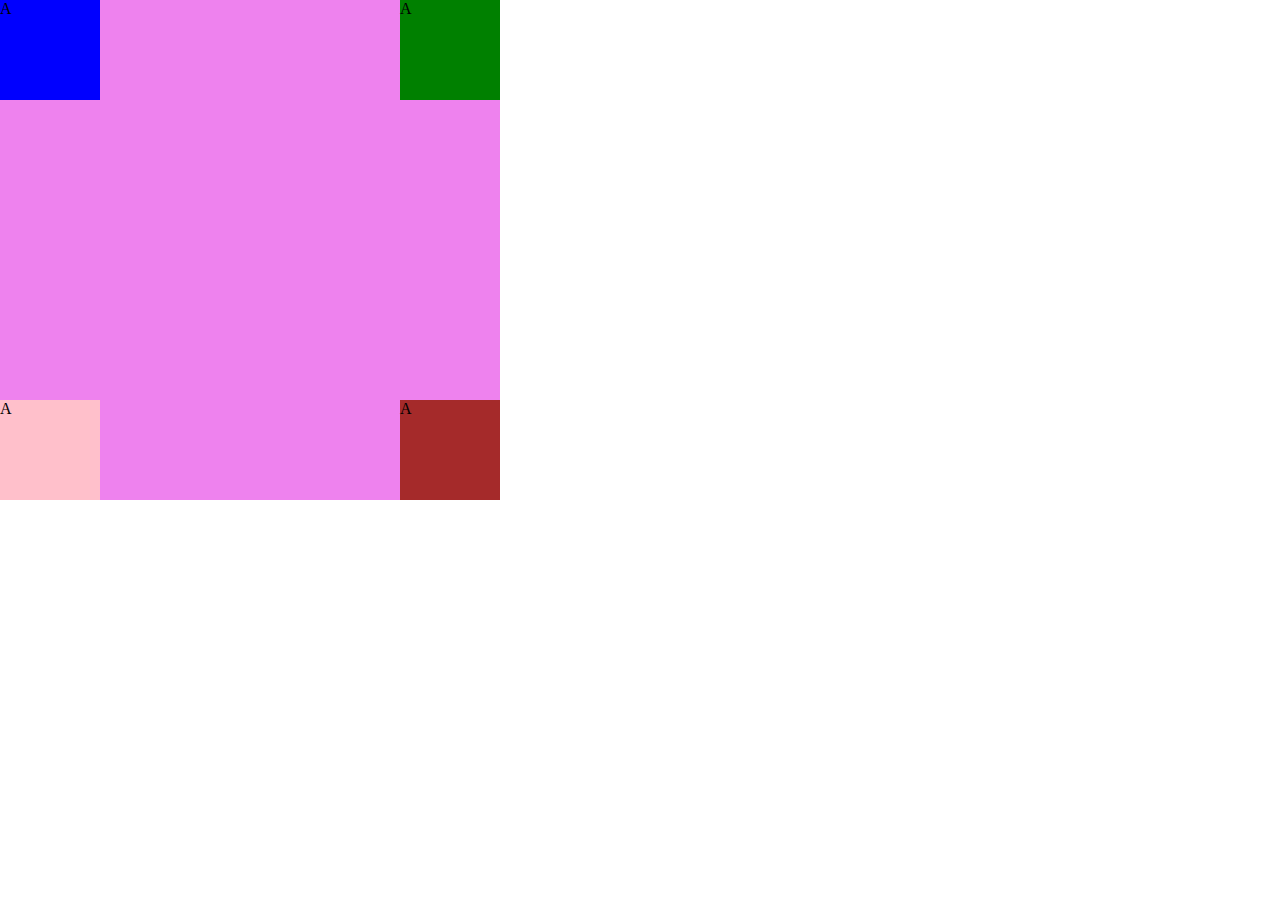
<file: positioning_March_22.html>
<html>
    <head>
        <title>
            Positioning - Relaive and Absolute
        </title>
        <link rel="stylesheet" type="text/css" href="positioning_March_22.css">
    </head>
    <body>
        <div class="Base">
            <div class="Child1">A</div>
            <div class="Child2">A</div> 
            <div class="Child3">A</div>
            <div class="Child4">A</div>
        </div>
    </body>
</html>
</file>
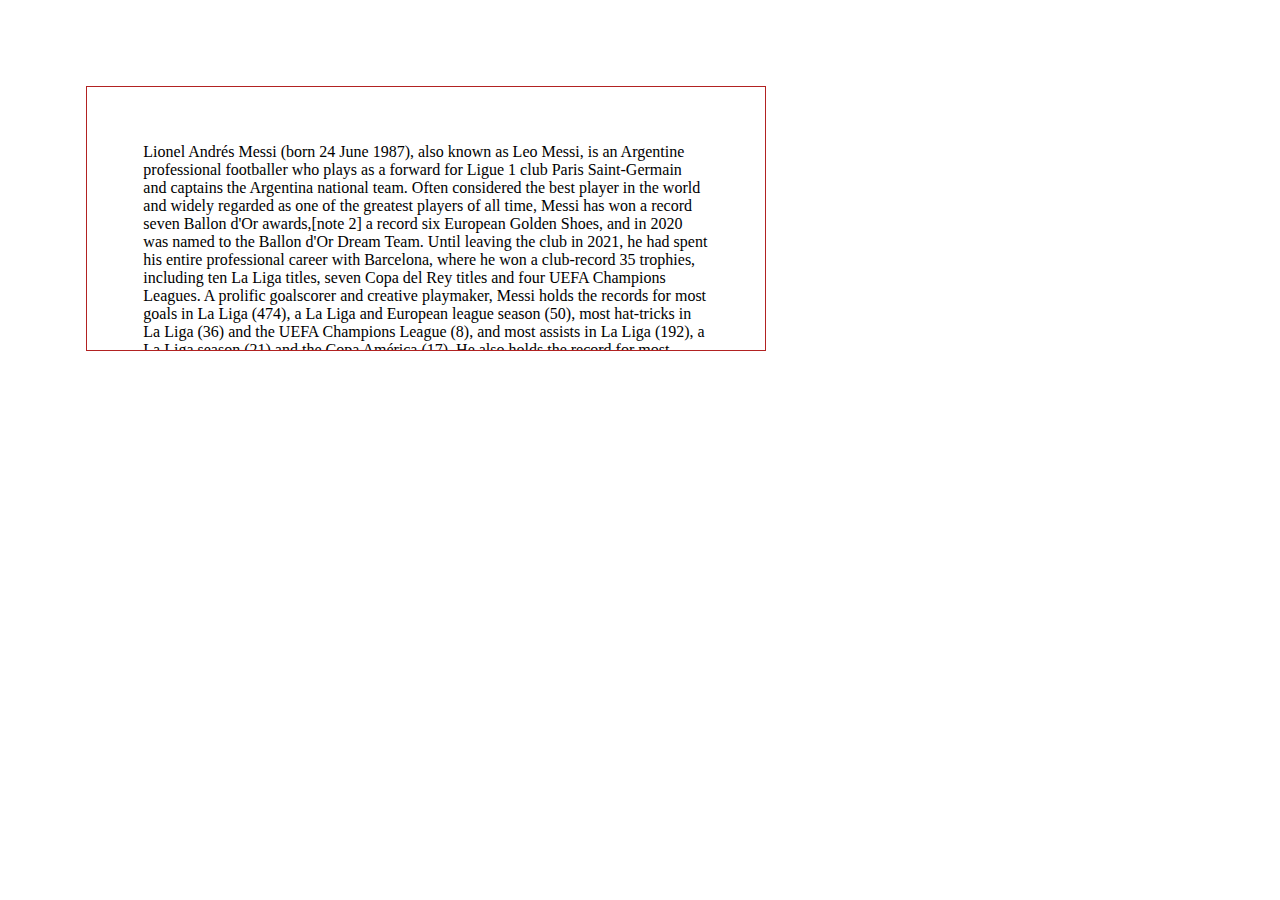
<file: Scroll_22_March.html>
<html>
    <head>
        <title>Scroll</title>
        <link rel="stylesheet" type="text/css" href="Scroll_22_March.css">
    </head>
    <body>
        <p>Lionel Andrés Messi (born 24 June 1987), also known as Leo Messi, is an Argentine professional footballer who plays as a forward for Ligue 1 club Paris Saint-Germain and captains the Argentina national team. Often considered the best player in the world and widely regarded as one of the greatest players of all time, Messi has won a record seven Ballon d'Or awards,[note 2] a record six European Golden Shoes, and in 2020 was named to the Ballon d'Or Dream Team. Until leaving the club in 2021, he had spent his entire professional career with Barcelona, where he won a club-record 35 trophies, including ten La Liga titles, seven Copa del Rey titles and four UEFA Champions Leagues. A prolific goalscorer and creative playmaker, Messi holds the records for most goals in La Liga (474), a La Liga and European league season (50), most hat-tricks in La Liga (36) and the UEFA Champions League (8), and most assists in La Liga (192), a La Liga season (21) and the Copa América (17). He also holds the record for most international goals by a South American male (80). Messi has scored over 750 senior career goals for club and country, and has the most goals by a player for a single club. Born and raised in central Argentina, Messi relocated to Spain to join Barcelona at age 13, for whom he made his competitive debut aged 17 in October 2004. He established himself as an integral player for the club within the next three years, and in his first uninterrupted season in 2008–09 he helped Barcelona achieve the first treble in Spanish football; that year, aged 22, Messi won his first Ballon d'Or. Three successful seasons followed, with Messi winning four consecutive Ballons d'Or, making him the first player to win the award four times and in a row.[10] During the 2011–12 season, he set the La Liga and European records for most goals scored in a single season, while establishing himself as Barcelona's all-time top scorer. The following two seasons, Messi finished second for the Ballon d'Or behind Cristiano Ronaldo (his perceived career rival), before regaining his best form during the 2014–15 campaign, becoming the all-time top scorer in La Liga and leading Barcelona to a historic second treble, after which he was awarded a fifth Ballon d'Or in 2015. Messi assumed captaincy of Barcelona in 2018, and in 2019 he won a record sixth Ballon d'Or. Out of contract, he signed for Paris Saint-Germain in August 2021.</p>
    </body>
</html>
</file>
<file: positioning_March_22.css>
*{
    padding: 0%;
    margin: 0%;
}
.Base{
    height: 500px;
    width: 500px;
    background-color: violet;
    position: relative;
}
.Child1{
    height: 100px;
    width: 100px;
    background-color: blue;
    position: absolute;
    left:0;
}
.Child2{
    height: 100px;
    width: 100px;
    background-color: pink;
    position: absolute;
    bottom:0;
}
.Child3{
    height: 100px;
    width: 100px;
    background-color: green;
    position: absolute;
    right:0;
}
.Child4{
    height: 100px;
    width: 100px;
    background-color: brown;
    position: absolute;
    bottom:0;
    right:0;
}
</file>
<file: Scroll_22_March.css>
*{
    padding:2%;
    margin:1%;
}

p{
    padding:5%;
    width: 50%;
    height: 20%;
    border: 1px solid firebrick;
    /* overflow: hidden; */
    /* overflow: scroll; */
    overflow: auto;
    /* overflow: visible;  */
}
</file>
